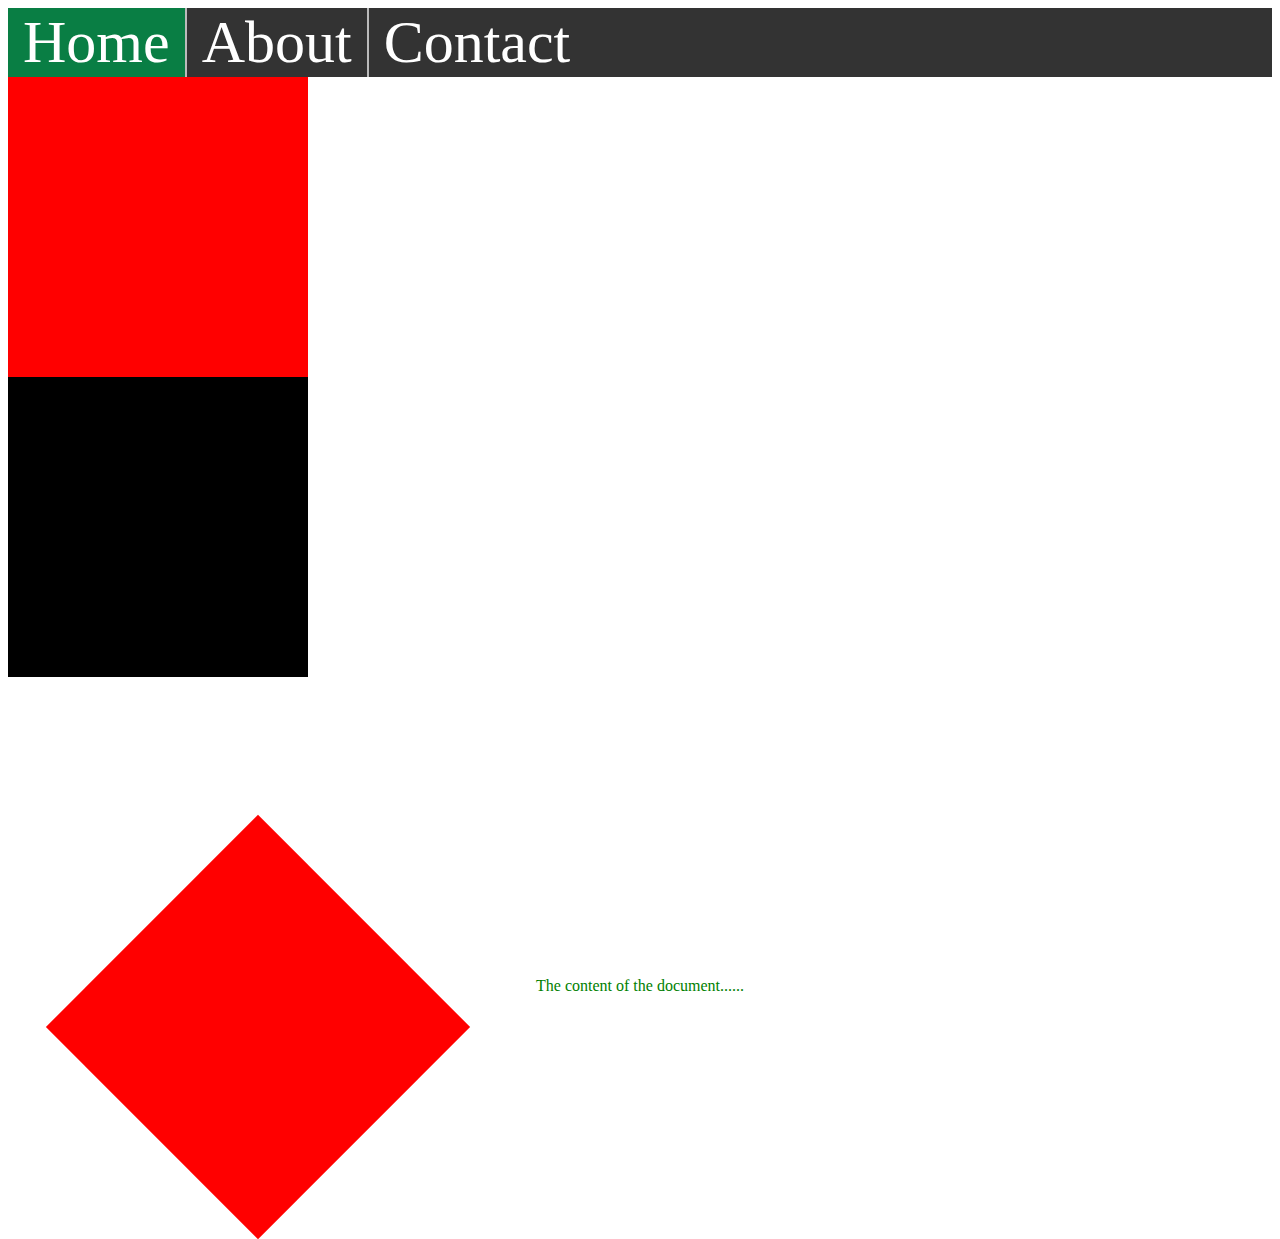
<file: index.html>
<!DOCTYPE html>
<html>
  <head>
    <link rel="stylesheet" href="css/styles.css" />
    <title>CSS Testing</title>
  </head>

  <body>
    <ul class="nav">
      <li>
        <a href="#" class="active">Home</a>
      </li>
      <li>
        <a href="#ethan">About</a>
      </li>
      <li>
        <a href="ethan.html">Contact</a>
      </li>
    </ul>

    <div class="animateBox"></div>
    <div class="moveBox"></div>
    <div class="mybox" id="ethan"></div>
    The content of the document......
  </body>
</html>
</file>
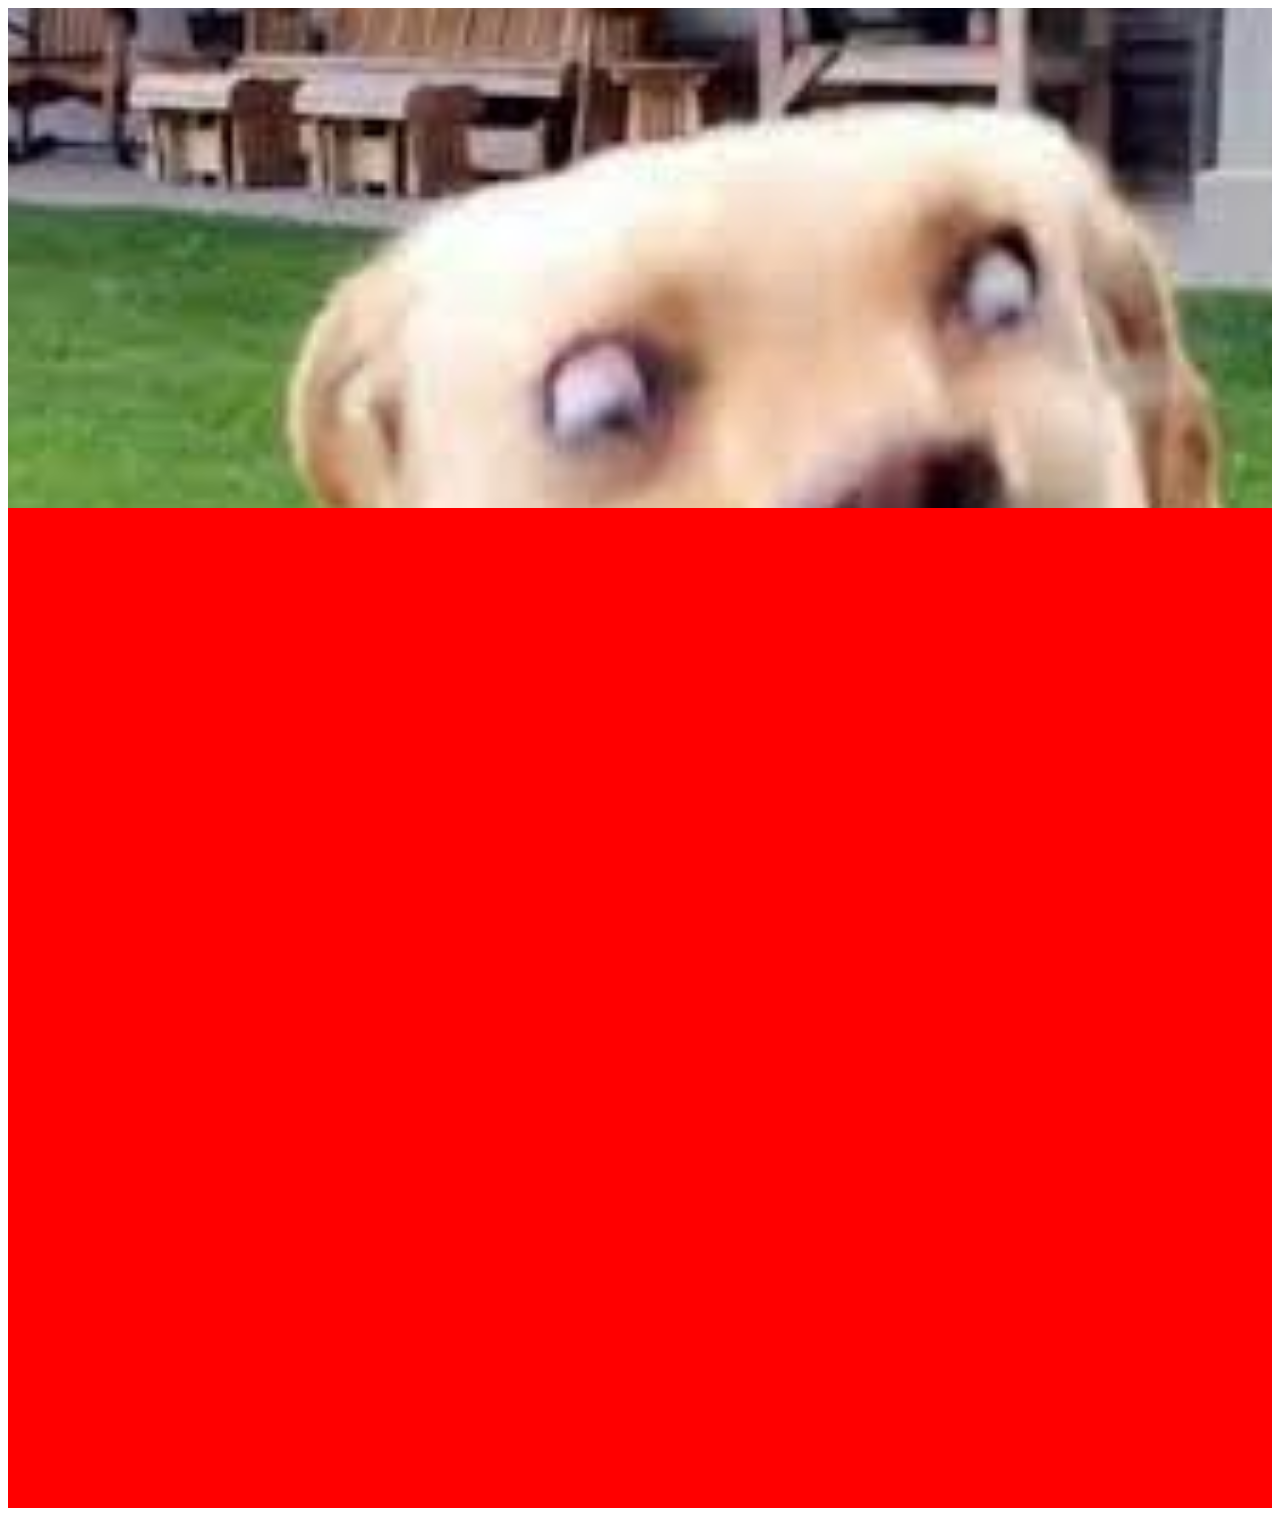
<file: ethan.html>
<!DOCTYPE html>
<html>
  <head>
    <link rel="stylesheet" href="css/ethan.css" />
  </head>

  <body>
    <div class="parallax"></div>
    <div class="temp"></div>
  </body>
</html>

<!-- look up parallax scrolling -->
</file>
<file: css/styles.css>
body {
  color: green;
  text-align: center;
  scroll-behavior: smooth;
}

p,
h3,
li {
  color: red;
  text-align: center;
  font-size: 60px;
}
/* can do li.happy */

body div .content {
  border: 2px solid purple;
}

.mybox {
  width: 300px;
  height: 300px;
  background: red;
  transform: translate(100px, 200px) rotate(45deg);
}

.moveBox {
  width: 300px;
  height: 300px;
  background-color: black;
  transition: width 5s, background-color 5s, border-radius 5s;
  /* animate for 3s when width changes */
}

.moveBox:hover {
  width: 100%;
  /* mouse over box, width changes, causes smooth transition */
  border-radius: 50%;
  background-color: yellow;
}

.animateBox {
  width: 300px;
  height: 300px;
  background-color: red;
  animation-name: example2;
  animation-duration: 1s;
  animation-iteration-count: infinite;
  animation-direction: alternate;
  /* can be done on one line called animation, such as padding and padding-top */
}

@keyframes example {
  from {
    background-color: red;
  }
  to {
    background-color: yellow;
  }
}

@keyframes example2 {
  0% {
    width: 300px;
  }
  25% {
    width: 600px;
  }
  50% {
    width: 300px;
  }
  75% {
    width: 600px;
  }
  100% {
    width: 300px;
  }
}

table th:nth-child(odd),
table td:nth-child(odd) {
  background: red;
}

table td:nth-child(even) {
  background: blue;
}

ul.nav {
  list-style-type: none;
  margin: 0;
  padding: 0;
  overflow: hidden;
  background-color: #333;
}

ul.nav li {
  float: left;
  border-right: 2px solid #bbb;
}

ul.nav li a {
  color: white;
  padding: 15px;
  text-align: center;
  text-decoration: none;
}

ul.nav li:last-child {
  border-right: none;
}

ul.nav li a:hover,
ul.nav li a.active {
  background-color: #097e44;
}
</file>
<file: css/ethan.css>
.parallax {
  background-image: url("../images/dog.jpeg");
  background-size: cover;
  background-attachment: fixed;
  background-repeat: no-repeat;
  min-height: 500px;
}

.temp {
  height: 1000px;
  background: red;
}
</file>
